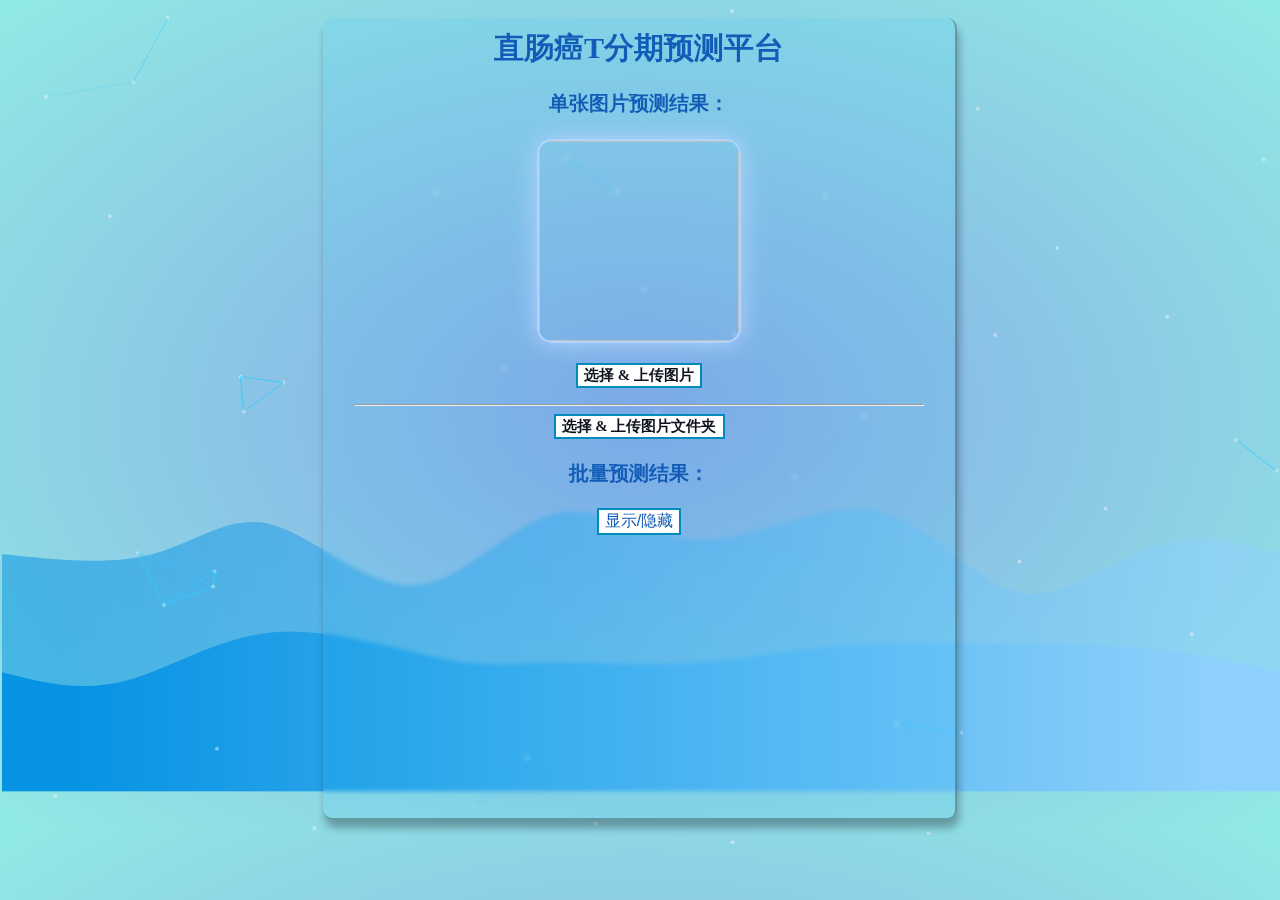
<file: templates/例子.html>
<!DOCTYPE html>
<html lang="en">
<head>
  <meta charset="UTF-8">
  <title>直肠癌T分期预测平台</title>
  <link rel="shortcut icon" href="../static/icon.png">
  <link rel="stylesheet" href="../static/sampleStatic/css/style.css">
  <!-- 引入 ajax 库：axios-->
  <script src="https://cdn.bootcdn.net/ajax/libs/axios/1.1.3/axios.js"></script>
</head>
<body>
<div id="background">
  <svg width="100%" height="100%" id="svg" viewBox="0 0 1440 50" xmlns="http://www.w3.org/2000/svg" class="transition duration-300 ease-in-out delay-150" _mstHidden="2"><style>
    .path-0{
      animation:pathAnim-0 4s;
      animation-timing-function: linear;
      animation-iteration-count: infinite;
    }
    @keyframes pathAnim-0{
      0%{
        d: path("M 0,400 C 0,400 0,133 0,133 C 60.53609569614011,139.56046368232828 121.07219139228022,146.12092736465655 170,133 C 218.92780860771978,119.87907263534343 256.2473301270193,87.07675422370205 304,100 C 351.7526698729807,112.92324577629795 409.9384880996424,171.57205574053523 465,168 C 520.0615119003576,164.42794425946477 571.9987174744111,98.63502281415711 624,87 C 676.0012825255889,75.36497718584289 728.066642002713,117.88785300283635 790,117 C 851.933357997287,116.11214699716365 923.7347145147367,71.81356517449746 984,84 C 1044.2652854852633,96.18643482550254 1092.9944999383404,164.85788629917377 1144,176 C 1195.0055000616596,187.14211370082623 1248.2872857319028,140.7548896288075 1298,124 C 1347.7127142680972,107.24511037119251 1393.8563571340487,120.12255518559626 1440,133 C 1440,133 1440,400 1440,400 Z");
      }
      25%{
        d: path("M 0,400 C 0,400 0,133 0,133 C 60.16519916142556,126.59319274879763 120.33039832285112,120.18638549759525 173,120 C 225.66960167714888,119.81361450240475 270.843605870021,125.84765075841658 320,115 C 369.156394129979,104.15234924158342 422.29517819706496,76.42301146873845 471,83 C 519.704821802935,89.57698853126155 563.9756813417191,130.46030336662966 615,144 C 666.0243186582809,157.53969663337034 723.8020964360587,143.73577506474288 787,143 C 850.1979035639413,142.26422493525712 918.8159329140462,154.5965963743988 981,158 C 1043.1840670859538,161.4034036256012 1098.9341719077568,155.87783943766186 1141,153 C 1183.0658280922432,150.12216056233814 1211.4473794549267,149.89204587495377 1259,147 C 1306.5526205450733,144.10795412504623 1373.2763102725366,138.55397706252313 1440,133 C 1440,133 1440,400 1440,400 Z");
      }
      50%{
        d: path("M 0,400 C 0,400 0,133 0,133 C 42.8043408558392,112.86923171784437 85.6086817116784,92.73846343568873 134,96 C 182.3913182883216,99.26153656431127 236.36961400912566,125.9153779750894 291,125 C 345.63038599087434,124.0846220249106 400.912862251819,95.60002466395363 455,106 C 509.087137748181,116.39997533604637 561.9789369835984,165.68452336909607 623,165 C 684.0210630164016,164.31547663090393 753.1713898137873,113.6618818596621 818,105 C 882.8286101862127,96.3381181403379 943.335503761253,129.66794919225552 984,146 C 1024.664496238747,162.33205080774448 1045.4865951412012,161.66632137131583 1094,160 C 1142.5134048587988,158.33367862868417 1218.7181156739425,155.66676532248118 1281,151 C 1343.2818843260575,146.33323467751882 1391.6409421630287,139.6666173387594 1440,133 C 1440,133 1440,400 1440,400 Z");
      }
      75%{
        d: path("M 0,400 C 0,400 0,133 0,133 C 57.65445800961895,112.02636576643236 115.3089160192379,91.05273153286473 167,86 C 218.6910839807621,80.94726846713527 264.41879393266737,91.81543963497349 323,100 C 381.58120606733263,108.18456036502651 453.0159082500926,113.68550992724133 503,120 C 552.9840917499074,126.31449007275867 581.5175730669625,133.44252065606116 627,134 C 672.4824269330375,134.55747934393884 734.913799482057,128.544407448514 794,123 C 853.086200517943,117.45559255148602 908.8272290048094,112.37984954988285 964,113 C 1019.1727709951906,113.62015045011715 1073.7772844987053,119.93619435195461 1121,135 C 1168.2227155012947,150.0638056480454 1208.06363300037,173.87537304229866 1260,175 C 1311.93636699963,176.12462695770134 1375.968183499815,154.56231347885068 1440,133 C 1440,133 1440,400 1440,400 Z");
      }
      100%{
        d: path("M 0,400 C 0,400 0,133 0,133 C 60.53609569614011,139.56046368232828 121.07219139228022,146.12092736465655 170,133 C 218.92780860771978,119.87907263534343 256.2473301270193,87.07675422370205 304,100 C 351.7526698729807,112.92324577629795 409.9384880996424,171.57205574053523 465,168 C 520.0615119003576,164.42794425946477 571.9987174744111,98.63502281415711 624,87 C 676.0012825255889,75.36497718584289 728.066642002713,117.88785300283635 790,117 C 851.933357997287,116.11214699716365 923.7347145147367,71.81356517449746 984,84 C 1044.2652854852633,96.18643482550254 1092.9944999383404,164.85788629917377 1144,176 C 1195.0055000616596,187.14211370082623 1248.2872857319028,140.7548896288075 1298,124 C 1347.7127142680972,107.24511037119251 1393.8563571340487,120.12255518559626 1440,133 C 1440,133 1440,400 1440,400 Z");
      }
    }</style><defs><linearGradient id="gradient" x1="0%" y1="50%" x2="100%" y2="50%"><stop offset="5%" stop-color="#0693e3"></stop><stop offset="95%" stop-color="#8ed1fc"></stop></linearGradient></defs><path d="M 0,400 C 0,400 0,133 0,133 C 60.53609569614011,139.56046368232828 121.07219139228022,146.12092736465655 170,133 C 218.92780860771978,119.87907263534343 256.2473301270193,87.07675422370205 304,100 C 351.7526698729807,112.92324577629795 409.9384880996424,171.57205574053523 465,168 C 520.0615119003576,164.42794425946477 571.9987174744111,98.63502281415711 624,87 C 676.0012825255889,75.36497718584289 728.066642002713,117.88785300283635 790,117 C 851.933357997287,116.11214699716365 923.7347145147367,71.81356517449746 984,84 C 1044.2652854852633,96.18643482550254 1092.9944999383404,164.85788629917377 1144,176 C 1195.0055000616596,187.14211370082623 1248.2872857319028,140.7548896288075 1298,124 C 1347.7127142680972,107.24511037119251 1393.8563571340487,120.12255518559626 1440,133 C 1440,133 1440,400 1440,400 Z" stroke="none" stroke-width="0" fill="url(#gradient)" fill-opacity="0.53" class="transition-all duration-300 ease-in-out delay-150 path-0"></path><style>
    .path-1{
      animation:pathAnim-1 4s;
      animation-timing-function: linear;
      animation-iteration-count: infinite;
    }
    @keyframes pathAnim-1{
      0%{
        d: path("M 0,400 C 0,400 0,266 0,266 C 44.33434455543224,277.3457639659637 88.66868911086448,288.69152793192745 138,276 C 187.33131088913552,263.30847206807255 241.65958811197436,226.5796522382538 306,221 C 370.34041188802564,215.4203477617462 444.69295844123803,240.98986311505735 498,251 C 551.307041558762,261.01013688494265 583.5685781230732,255.46089530151684 627,255 C 670.4314218769268,254.53910469848316 725.0327290664693,259.16655567887534 776,256 C 826.9672709335307,252.83344432112466 874.3005056110494,241.87288198298182 935,237 C 995.6994943889506,232.12711801701818 1069.765248489333,233.34191638919722 1133,234 C 1196.234751510667,234.65808361080278 1248.6385004316191,234.75945246022937 1298,240 C 1347.3614995683809,245.24054753977063 1393.6807497841905,255.62027376988533 1440,266 C 1440,266 1440,400 1440,400 Z");
      }
      25%{
        d: path("M 0,400 C 0,400 0,266 0,266 C 60.66992230854605,256.0476014305093 121.3398446170921,246.0952028610186 166,242 C 210.6601553829079,237.9047971389814 239.31054384017756,239.66678998643482 296,246 C 352.68945615982244,252.33321001356518 437.4179800221975,263.23763719324205 504,271 C 570.5820199778025,278.76236280675795 619.0175360710323,283.38266124059686 666,273 C 712.9824639289677,262.61733875940314 758.5118756936737,237.23171784437048 808,222 C 857.4881243063263,206.76828215562952 910.934961154273,201.6904673819213 965,216 C 1019.065038845727,230.3095326180787 1073.7482796892343,264.00641262794426 1124,269 C 1174.2517203107657,273.99358737205574 1220.07192008879,250.28388210630163 1272,245 C 1323.92807991121,239.71611789369837 1381.9640399556051,252.85805894684918 1440,266 C 1440,266 1440,400 1440,400 Z");
      }
      50%{
        d: path("M 0,400 C 0,400 0,266 0,266 C 54.335232457762984,252.0229868047848 108.67046491552597,238.04597360956964 169,232 C 229.32953508447403,225.95402639043036 295.6533727956591,227.83909236650632 349,239 C 402.3466272043409,250.16090763349368 442.71604390183757,270.597656924405 488,271 C 533.2839560981624,271.402343075595 583.4824515969909,251.7702799358737 643,251 C 702.5175484030091,250.2297200641263 771.3541497101986,268.3212233321002 817,279 C 862.6458502898014,289.6787766678998 885.1009495622149,292.9448267357257 940,282 C 994.8990504377851,271.0551732642743 1082.2420520409423,245.89946972499692 1149,234 C 1215.7579479590577,222.10053027500308 1261.9308422740166,223.45729436428658 1307,231 C 1352.0691577259834,238.54270563571342 1396.0345788629916,252.27135281785672 1440,266 C 1440,266 1440,400 1440,400 Z");
      }
      75%{
        d: path("M 0,400 C 0,400 0,266 0,266 C 40.543988161302266,249.09004809470957 81.08797632260453,232.18009618941915 134,220 C 186.91202367739547,207.81990381058085 252.19208287088412,200.36966333703293 307,221 C 361.8079171291159,241.63033666296707 406.1436921938588,290.3412504624491 454,307 C 501.8563078061412,323.6587495375509 553.233148353681,308.26533481317057 612,294 C 670.766851646319,279.73466518682943 736.923714391417,266.5974102848687 795,269 C 853.076285608583,271.4025897151313 903.0719940806509,289.34502404735474 950,296 C 996.9280059193491,302.65497595264526 1040.7883092859788,298.02249352571215 1096,297 C 1151.2116907140212,295.97750647428785 1217.7747687754345,298.56500184979654 1277,294 C 1336.2252312245655,289.43499815020346 1388.1126156122828,277.7174990751017 1440,266 C 1440,266 1440,400 1440,400 Z");
      }
      100%{
        d: path("M 0,400 C 0,400 0,266 0,266 C 44.33434455543224,277.3457639659637 88.66868911086448,288.69152793192745 138,276 C 187.33131088913552,263.30847206807255 241.65958811197436,226.5796522382538 306,221 C 370.34041188802564,215.4203477617462 444.69295844123803,240.98986311505735 498,251 C 551.307041558762,261.01013688494265 583.5685781230732,255.46089530151684 627,255 C 670.4314218769268,254.53910469848316 725.0327290664693,259.16655567887534 776,256 C 826.9672709335307,252.83344432112466 874.3005056110494,241.87288198298182 935,237 C 995.6994943889506,232.12711801701818 1069.765248489333,233.34191638919722 1133,234 C 1196.234751510667,234.65808361080278 1248.6385004316191,234.75945246022937 1298,240 C 1347.3614995683809,245.24054753977063 1393.6807497841905,255.62027376988533 1440,266 C 1440,266 1440,400 1440,400 Z");
      }
    }</style><defs><linearGradient id="gradient" x1="0%" y1="50%" x2="100%" y2="50%"><stop offset="5%" stop-color="#0693e3"></stop><stop offset="95%" stop-color="#8ed1fc"></stop></linearGradient></defs><path d="M 0,400 C 0,400 0,266 0,266 C 44.33434455543224,277.3457639659637 88.66868911086448,288.69152793192745 138,276 C 187.33131088913552,263.30847206807255 241.65958811197436,226.5796522382538 306,221 C 370.34041188802564,215.4203477617462 444.69295844123803,240.98986311505735 498,251 C 551.307041558762,261.01013688494265 583.5685781230732,255.46089530151684 627,255 C 670.4314218769268,254.53910469848316 725.0327290664693,259.16655567887534 776,256 C 826.9672709335307,252.83344432112466 874.3005056110494,241.87288198298182 935,237 C 995.6994943889506,232.12711801701818 1069.765248489333,233.34191638919722 1133,234 C 1196.234751510667,234.65808361080278 1248.6385004316191,234.75945246022937 1298,240 C 1347.3614995683809,245.24054753977063 1393.6807497841905,255.62027376988533 1440,266 C 1440,266 1440,400 1440,400 Z" stroke="none" stroke-width="0" fill="url(#gradient)" fill-opacity="1" class="transition-all duration-300 ease-in-out delay-150 path-1"></path></svg>
  </div>
<div id="lizi">
  <canvas id="canvas" style="position:fixed;"><script src="../static/sampleStatic/js/beijing.js"></script></canvas>
<div style="height: 10px"></div>
<div class="glass-container" id="glass">
  <div style="height: 10px"></div>
  <div style="width: 100%; text-align: center; margin: 0 auto;">
    <span class="word1">直肠癌T分期预测平台</span>
    <div>
      <!-- 文件选择框 -->
      <!-- accept 属性表示可选择的文件类型 -->
      <!-- image/* 表示只允许选择图片类型的文件 -->
      <input type="file" id="iptFile" accept="image/*" style="display: none">
    </div>
    <div>
      <h4><span class="word2">单张图片预测结果：</span><span id="tempVale"></span></h4>
      <img class="css1" id="tempImg" style="width: 200px; height:200px; object-fit: contain"/>
    </div>
    <div>
      <!-- 选择头像图片的按钮 -->
      <p><button  id="btnChoose"><span class="word3">选择 & 上传图片</span></button></p>
    </div>
  </div>
  <hr style="width: 90%;" />
  <div style="width: 100%; text-align: center; margin: 0 auto" >
    <input type="file" name="img"  id="iptFile1" webkitdirectory value="选择文件夹" style="display: none"/>
    <button  id="btnChoose1"><span class="word3">选择 & 上传图片文件夹</span></button>
    <div>
      <h4><span class="word2">批量预测结果：</span></h4>
      <div>
        <button id="a" onclick="cha()"><font color="#105cb6" size="3">显示/隐藏</font></button>
      </div>
      <img id="tempImg1"/>
    </div>
  </div>
</div>
</div>
<script>

  // 点击选择上传图片实际上执行的是 input:file
  let btn = document.getElementById('btnChoose');
  let iptFile = document.getElementById('iptFile');
  btn.addEventListener('click', function () {
    // 使用事件自调用
    iptFile.click();
  })
  // 写一个监听事件判断是否选中文件
  iptFile.addEventListener('change', function (e) {

    // 可以看到事件对象中的files属性获取的是filesList是一个伪数组

    // 判断用户是否选择了文件，因为不仅仅是选择图片会触发change事件，用户点击取消也会触发
    if (e.target.files.length === 0) return
    // 获取图片文件
    let file = e.target.files[0]//因为input:file只能选中一个文件，选中的这个文件就是我们所需要的文件，所以直接通过下标获取到图片文件
    // 将图片保存到FormData中,方便将图片上传到服务器上
    let formData = new FormData();
    formData.append('img', file);
    // 使用 ajax 发送 formData 对象
    axios.post('http://127.0.0.1:5000/imageUpload', formData).then(({ data }) => {
      // 上传成功后，显示结果
      if (data.msg === 'ok') {
        const oSpan = document.querySelector('#tempVale')
        const oImg = document.querySelector('#tempImg')
        oImg.src = data.img_url
        oSpan.innerText = data.tempVal;
      }
    });
  });


  const btn1 = document.getElementById('btnChoose1');
  let iptFile1 = document.getElementById('iptFile1');
  btn1.addEventListener('click', function () {
    // 使用事件自调用
    iptFile1.click();
  })
  iptFile1.addEventListener('change', function (e) {

    // 可以看到事件对象中的files属性获取的是filesList是一个伪数组

    // 判断用户是否选择了文件，因为不仅仅是选择图片会触发change事件，用户点击取消也会触发
    if (e.target.files.length === 0) return

    // 获取所有图片文件
    let files = e.target.files
    // 将图片保存到FormData中,方便将图片上传到服务器上
    let formData = new FormData();
    for(let i=0; i < files.length; ++i){
      formData.append("dir", files[i]);
    }
    // 使用 ajax 发送 formData 对象
    axios.post('http://127.0.0.1:5000/dirUpload', formData).then(({ data }) => {
      // 上传成功后，显示结果
      if (data.msg === 'ok') {
        const oA = document.querySelector('#a')
        const oImg = document.querySelector('#tempImg1')
        oImg.src = data.img_url
        oA.setAttribute('href', data.img_url);
      }
    });
  });

  var tu=document.getElementById("tempImg1")
  function cha(){
    if(tu.style.display=='block'){
      tu.style.display='none';
    }
    else{
      tu.style.display='block';
    }
  }
</script>
</body>
</html>
<!---->
</file>
<file: static/sampleStatic/css/style.css>
html{
    background: radial-gradient(#86A8E7, #91EAE4)
}
body {
    background-repeat: repeat;
    background-size: 100% 200%;
    /* line-height:10px;*/
}

.word1 {
    font-weight: 900;
    font-family: fantasy;
    font-size: 30px;
    color: #105cb6;
}

.word2 {
    font-family: '宋体', serif;
    font-size: 20px;
    color: #105cb6;
}

.word3 {
    font-family: '宋体', serif;
    font-size: 15px;
    color: #0e121c;
    font-weight: bolder;
}

.css1 {
    border: 2px solid #b3d4fc;
    -webkit-box-shadow: #b3d4fc 0 0 25px;
    border-radius: 15px;
    width: 200px;
    height: 200px;
    -webkit-transition-duration: 2s;
}

/* This was made with GlassGenerator.netlify.app */
.glass-container {
    width: 50%;
    min-height: 800px;
    color: white;
    margin: 0 auto;
    justify-content: center;
    gap: 20px;
    border-radius: 10px;
    backdrop-filter: blur(2px);
    background-color: rgba(0, 191, 255, 0.076);
    box-shadow: rgba(0, 0, 0, 0.3) 2px 8px 8px;
    border: 0 rgba(255, 255, 255, 0.4) solid;
    border-bottom: 2px rgba(40, 40, 40, 0.35) solid;
    border-right: 2px rgba(40, 40, 40, 0.35) solid;
}

#background {
    position: fixed;
    margin-left: -0.5%;
}

#lizi {
    height: 100%;
    width: 100%;
    z-index: 999;
}

#btnChoose {
    background-color: white;
    color: black;
    border: 2px solid #008CBA;
    cursor: pointer;
}

#btnChoose1 {
    background-color: white;
    color: black;
    border: 2px solid #008CBA;
    cursor: pointer;
}

#a {
    background-color: white;
    color: black;
    border: 2px solid #008CBA;
    cursor: pointer;
}

body::-webkit-scrollbar {
    display: none;
}

#tempVale {
    font-family: '宋体', serif;
    font-size: 20px;
    color: #105cb6;
}

#tempImg1 {
    width: 100%;
    object-fit: contain;
    display: block;
    color: #008CBA;
}
</file>
